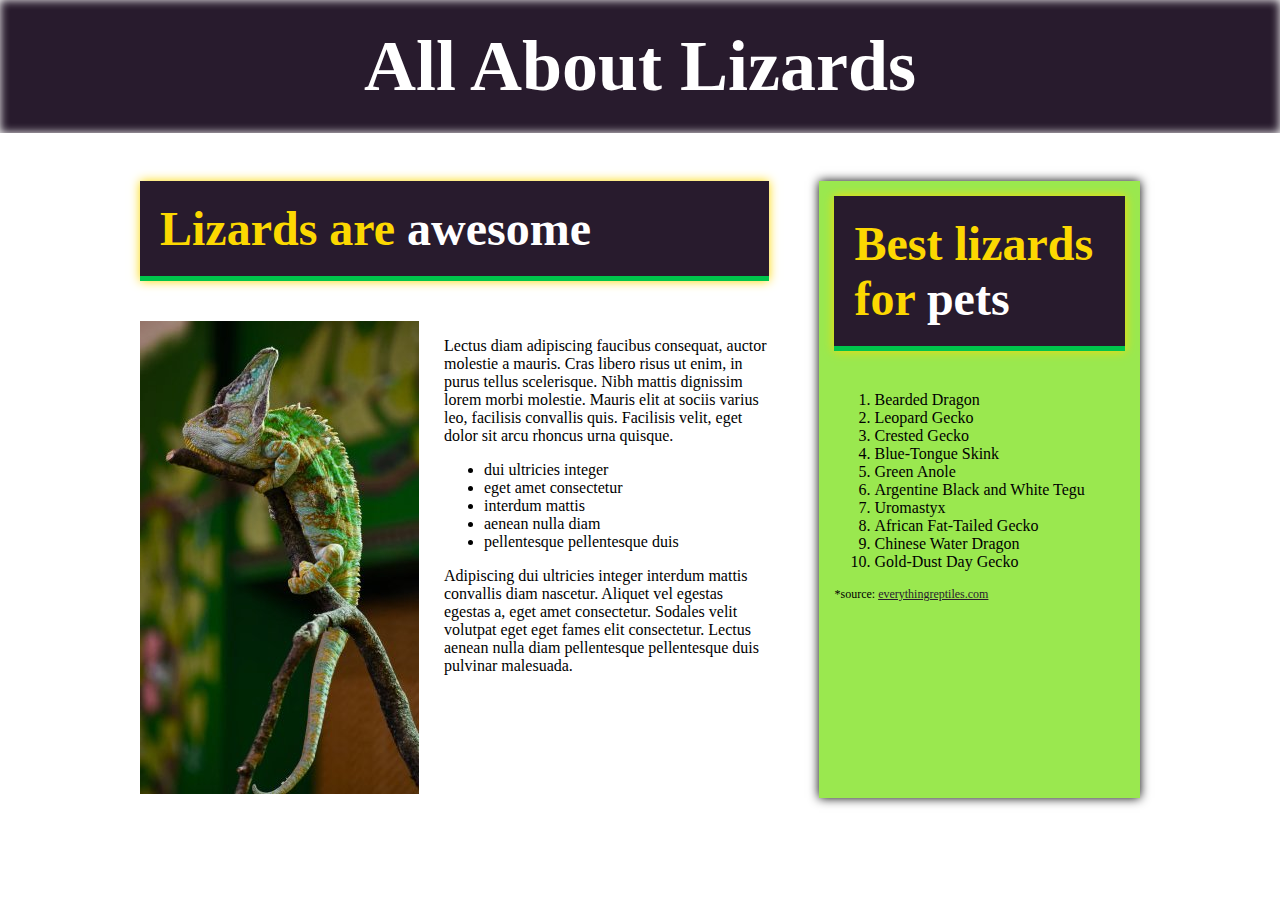
<file: index.html>
<!DOCTYPE html>
<html>
    <head>
        <title>All about lizards</title>
        <link href="css/style.css" rel="stylesheet">
    </head>
    <body>
        <header>
            <h1>All About Lizards</h1>
        </header>
        
        <main>
            <div class="container">
                <div class="columns">
                    <section class="main-content">
                        
                        <h2 class="subhead">Lizards are <span class="white-text">awesome</span></h2>
                        
                        <div class="columns">
                            <div class="col-left">
                                <img src="images/chameleon.jpg" alt="a chameleon climbing a branch">
                            </div>
                            
                            <div class="col-right">    
                                <p>Lectus diam adipiscing faucibus consequat, auctor molestie a mauris. Cras libero risus ut enim, in purus tellus scelerisque. Nibh mattis dignissim lorem morbi molestie. Mauris elit at sociis varius leo, facilisis convallis quis. Facilisis velit, eget dolor sit arcu rhoncus urna quisque.</p>
                                
                                <!-- insert the unordered list here -->
                                <ul>
                                    <li>dui ultricies integer</li>
                                    <li>eget amet consectetur</li>
                                    <li>interdum mattis</li>
                                    <li>aenean nulla diam</li>
                                    <li>pellentesque pellentesque duis</li>
                                </ul>
                                
                                <p>Adipiscing dui ultricies integer interdum mattis convallis diam nascetur. Aliquet vel egestas egestas a, eget amet consectetur. Sodales velit volutpat eget eget fames elit consectetur. Lectus aenean nulla diam pellentesque pellentesque duis pulvinar malesuada. </p>
                            </div>
                        </div>
                    </section>
                    
                    <aside class="sidebar">
                        <h2 class="subhead">Best lizards for <span class="white-text">pets</span></h2>
                        <!-- insert the ordered list here -->
                        <ol>
                            <li>Bearded Dragon</li>
                            <li>Leopard Gecko</li>
                            <li>Crested Gecko</li>
                            <li>Blue-Tongue Skink</li>
                            <li>Green Anole</li>
                            <li>Argentine Black and White Tegu</li>
                            <li>Uromastyx</li>
                            <li>African Fat-Tailed Gecko</li>
                            <li>Chinese Water Dragon</li>
                            <li>Gold-Dust Day Gecko</li>
                        </ol>
                        <p class="source">*source: <a href="https://www.everythingreptiles.com/20-best-pet-lizards/">everythingreptiles.com</a></p>
                    </aside>
                </div> <!-- close columns -->
            </div> <!-- close container -->
        </main>
        
    </body>
</html>
</file>
<file: css/style.css>
body {
    margin: 0;
}

/* solution with h1 only */

h1 {
    background-color: #281B2D;
    color: #fff;
    text-align: center;
    font-size: 72px;
    margin-top: 0;
    padding: 25px 0;
    box-shadow: inset 0 0 10px;
}

a {
    color: #281B2D;
}

a:hover {
    color: #fff;
}

/* solution with header styled */

/* header {
    background-color: #281B2D;
    color: #fff;
    text-align: center;
    padding: 20px;
}

h1 {
    font-size: 72px;
    margin: 0;
} */

.subhead {
    background-color: #281B2D;
    color: #FCD801;
    font-size: 48px;
    padding: 20px;
    border-bottom: 5px solid #00C54C;
    margin-top: 0;
    box-shadow: 0 0 10px;
}

.white-text { color: #fff }

.container {
    max-width: 1000px;
    margin: 0 auto;
    padding: 0 20px;
}

.columns {
    display: flex;
}

.main-content {
    width: 65%;
    margin-right: 5%;
}

.sidebar {
    width: 30%;
    background: #9AE84F;
    padding: 15px;
    box-shadow: 0 0 10px;
}

.source {
    font-size: 12px;
}

.col-right {
    margin-left: 25px; 
}
</file>
